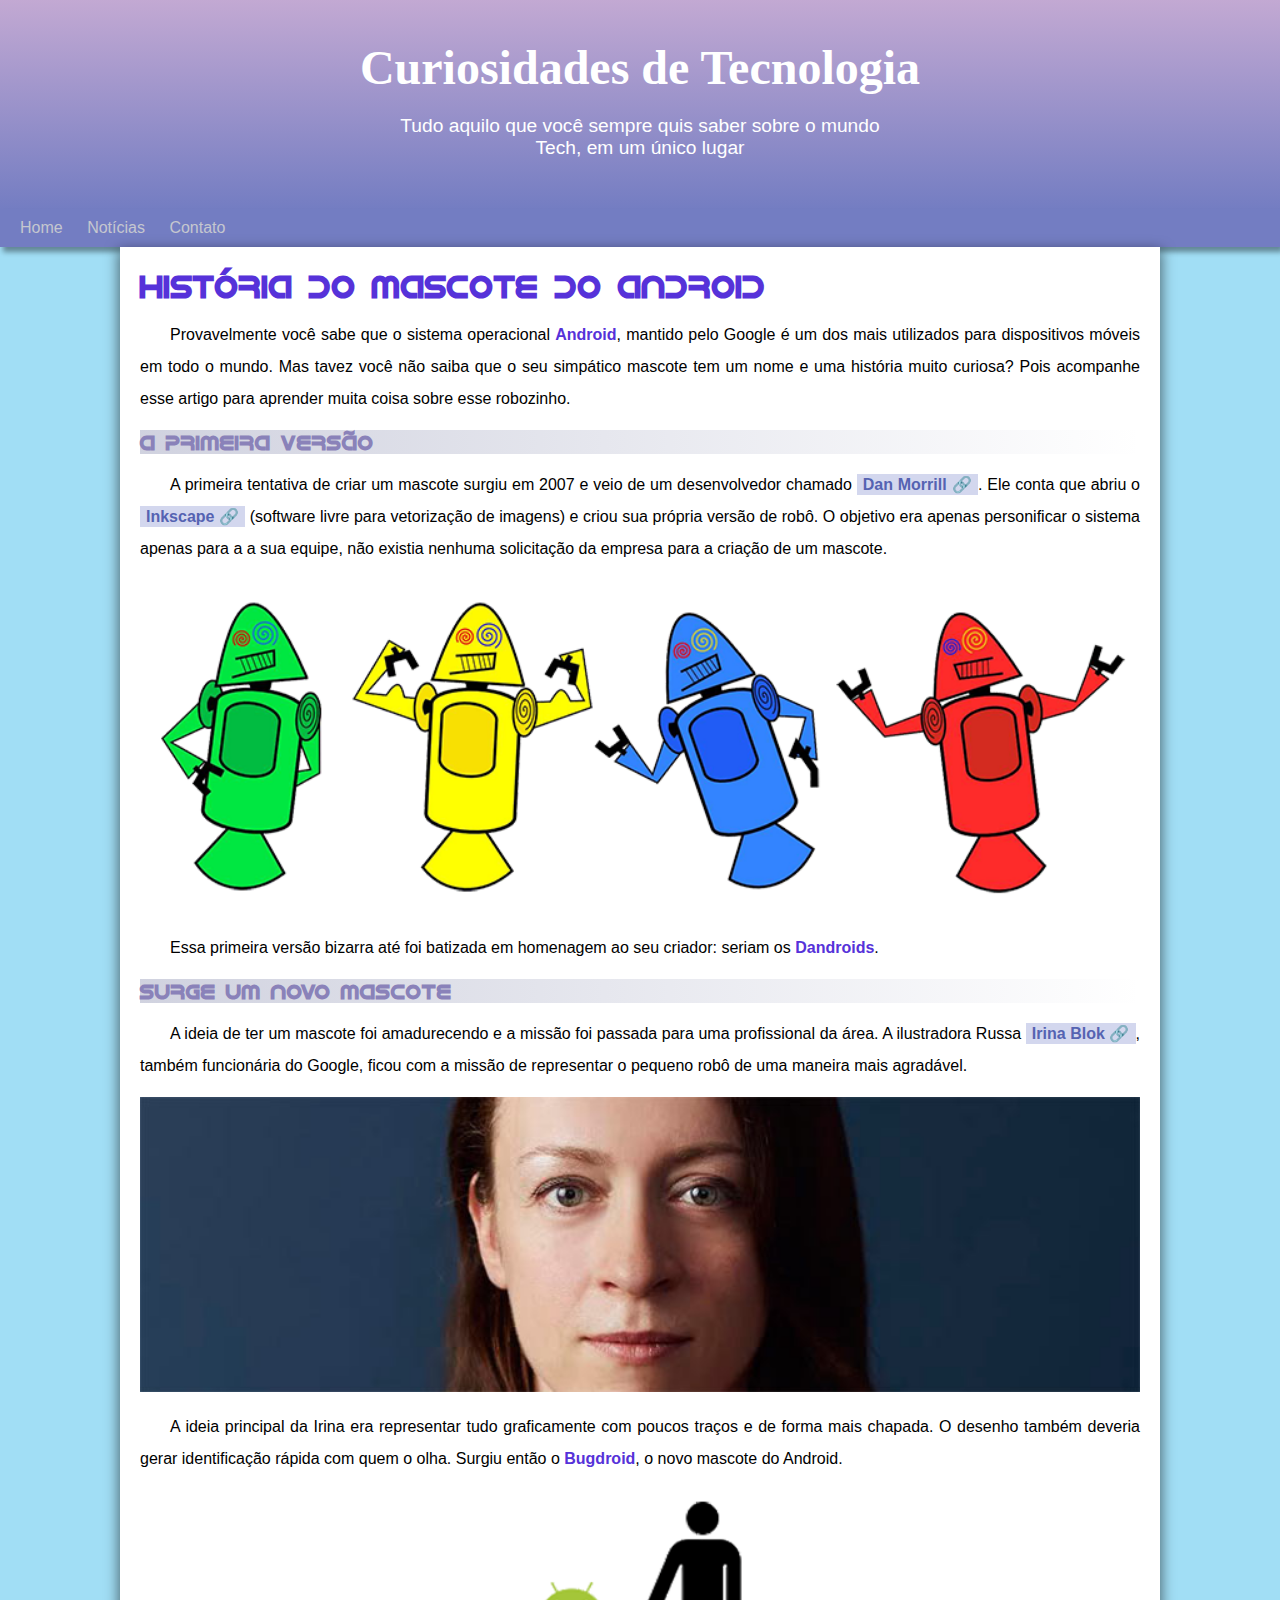
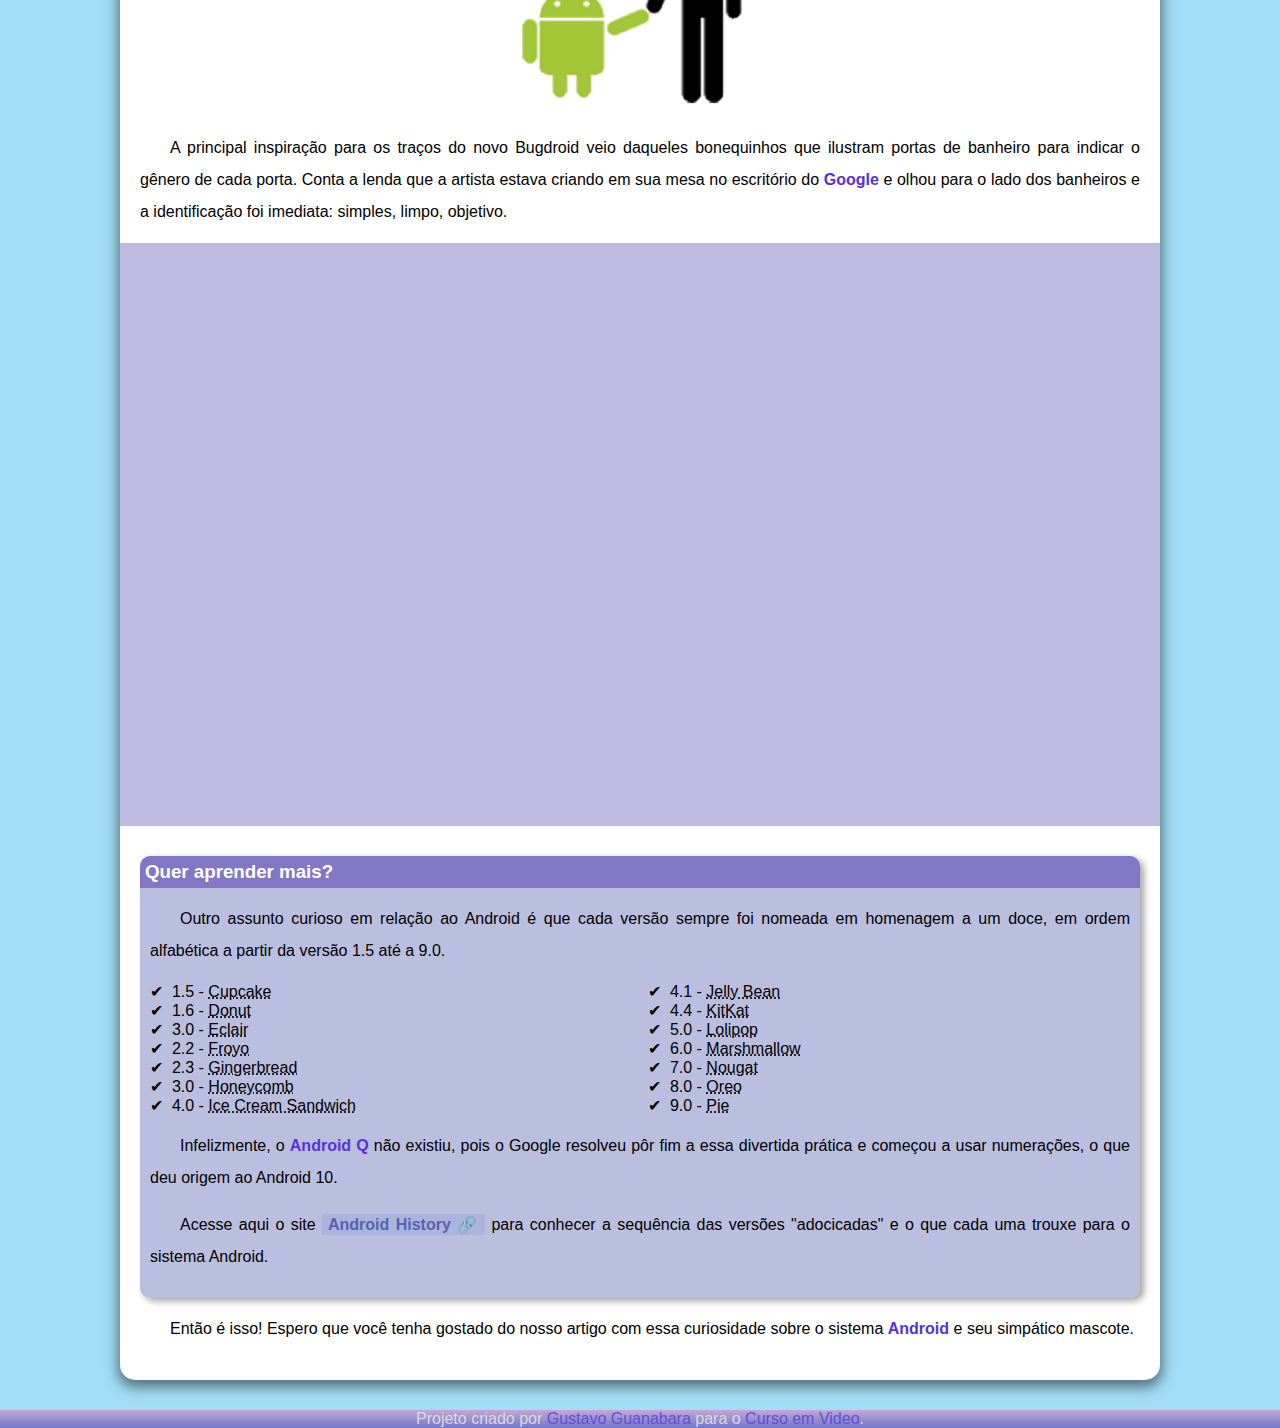
<file: index.html>
<!DOCTYPE html>
<html lang="pt-br">
<head>
    <meta charset="UTF-8">
    <meta name="viewport" content="width=device-width, initial-scale=1.0">
    <title>Como surgiu o mascote do Android?</title>
    <link rel="shortcut icon" href="img/favicon.ico" type="image/x-icon">
    <link rel="stylesheet" href="style/style.css">
</head>
<body>
    <header>
        <h1>Curiosidades de Tecnologia</h1>
        <p>Tudo aquilo que você sempre quis saber sobre o mundo Tech, em um único lugar</p>
    </header>
    <nav>
        <a href="#">Home</a>
        <a href="#">Notícias</a>
        <a href="#">Contato</a>
    </nav>
    <main>
        <article>
            <h1>História do Mascote do Android</h1>

            <p>Provavelmente você sabe que o sistema operacional <strong>Android</strong>, mantido pelo Google é um dos mais utilizados para dispositivos móveis em todo o mundo. Mas tavez você não saiba que o seu simpático mascote tem um nome e uma história muito curiosa? Pois acompanhe esse artigo para aprender muita coisa sobre esse robozinho.</p>

            <h2>A primeira versão</h2>

            <p>A primeira tentativa de criar um mascote surgiu em 2007 e veio de um desenvolvedor chamado <a href="http://www.notte.com.br" target="_blank" class="externo">Dan Morrill</a>. Ele conta que abriu o <a href="https://inkscape.org/pt-br/" target="_blank" class="externo">Inkscape</a> (software livre para vetorização de imagens) e criou sua própria versão de robô. O objetivo era apenas personificar o sistema apenas para a a sua equipe, não existia nenhuma solicitação da empresa para a criação de um mascote.</p>

            <picture>
                <source media="(max-width: 600px)" srcset="img/dan-droids-pq.png">
                <img src="img/dan-droids.png" alt="Primeiro Mascote do Android"></picture>

            <p>Essa primeira versão bizarra até foi batizada em homenagem ao seu criador: seriam os <strong>Dandroids</strong>.</p>

            <h2>Surge um novo mascote</h2>

            <p>A ideia de ter um mascote foi amadurecendo e a missão foi passada para uma profissional da área. A ilustradora Russa <a href="https://www.irinablok.com" target="_blank" class="externo">Irina Blok</a>, também funcionária do Google, ficou com a missão de representar o pequeno robô de uma maneira mais agradável.</p>

            <picture>
                <source media="(max-width: 600px)" srcset="img/irina-blok-pq.jpg">
                <img src="img/irina-blok.jpg" alt="Criadora do Bugdroid">
            </picture>

            <p>A ideia principal da Irina era representar tudo graficamente com poucos traços e de forma mais chapada. O desenho também deveria gerar identificação rápida com quem o olha. Surgiu então o <strong>Bugdroid</strong>, o novo mascote do Android.</p>

            <img src="img/bugdroid.png" class="pequena" calt="">

            <p>A principal inspiração para os traços do novo Bugdroid veio daqueles bonequinhos que ilustram portas de banheiro para indicar o gênero de cada porta. Conta a lenda que a artista estava criando em sua mesa no escritório do <strong>Google</strong> e olhou para o lado dos banheiros e a identificação foi imediata: simples, limpo, objetivo.</p>

            <div class="video">
                <iframe width="560" height="315" src="https://www.youtube.com/embed/l2UDgpLz20M?si=p1bWj88aZ7VgI3sX" title="YouTube video player" frameborder="0" allow="accelerometer; autoplay; clipboard-write; encrypted-media; gyroscope; picture-in-picture; web-share" referrerpolicy="strict-origin-when-cross-origin" allowfullscreen></iframe>
            </div>
            
            <aside>
                <h3>Quer aprender mais?</h3>
                <p>Outro assunto curioso em relação ao Android é que cada versão sempre foi nomeada em homenagem a um doce, em ordem alfabética a partir da versão 1.5 até a 9.0.</p>
                <ul>
                    <li>1.5 - <abbr title="Bolo de Copo">Cupcake</abbr></li>
                    <li>1.6 - <abbr title="Rosquinha">Donut</abbr></li>
                    <li>3.0 - <abbr title="Bomba">Eclair</abbr></li>
                    <li>2.2 - <abbr title="Iogurte Congelado">Froyo</abbr></li>
                    <li>2.3 - <abbr title="Biscoito de Gengibre">Gingerbread</abbr></li>
                    <li>3.0 - <abbr title="Favo de Mel">Honeycomb</abbr></li>
                    <li>4.0 - <abbr title="sanduíche de Sorvete">Ice Cream Sandwich</abbr></li>
                    <li>4.1 - <abbr title="Jujuba">Jelly Bean</abbr></li>
                    <li>4.4 - <abbr title="Kitkat"> KitKat</abbr></li>
                    <li>5.0 - <abbr title="Pirulito">Lolipop</abbr></li>
                    <li>6.0 - <abbr title="Marshmallow">Marshmallow</abbr></li>
                    <li>7.0 - <abbr title="Torrone">Nougat</abbr></li>
                    <li>8.0 - <abbr title="Oeo">Oreo</abbr></li>
                    <li>9.0 - <abbr title="Torta">Pie</abbr></li>
                </ul>

                <p>Infelizmente, o <strong>Android Q</strong> não existiu, pois o Google resolveu pôr fim a essa divertida prática e começou a usar numerações, o que deu origem ao Android 10.</p>

                <p>Acesse aqui o site <a href="https://www.android.com/intl/pt_pt/" target="_blank" class="externo">Android History</a> para conhecer a sequência das versões "adocicadas" e o que cada uma trouxe para o sistema Android.</p>
            </aside>

            <p>Então é isso! Espero que você tenha gostado do nosso artigo com essa curiosidade sobre o sistema <strong>Android</strong> e seu simpático mascote.</p>

        </article>
    </main>
    <footer>
        <p>Projeto criado por <a href="https://gustavoguanabara.github.io" target="_blank">Gustavo Guanabara</a> para o <a href="https://www.youtube.com/c/CursoemVídeo/featured" target="_blank">Curso em Video</a>.</p>
    </footer>
</body>
</html>
</file>
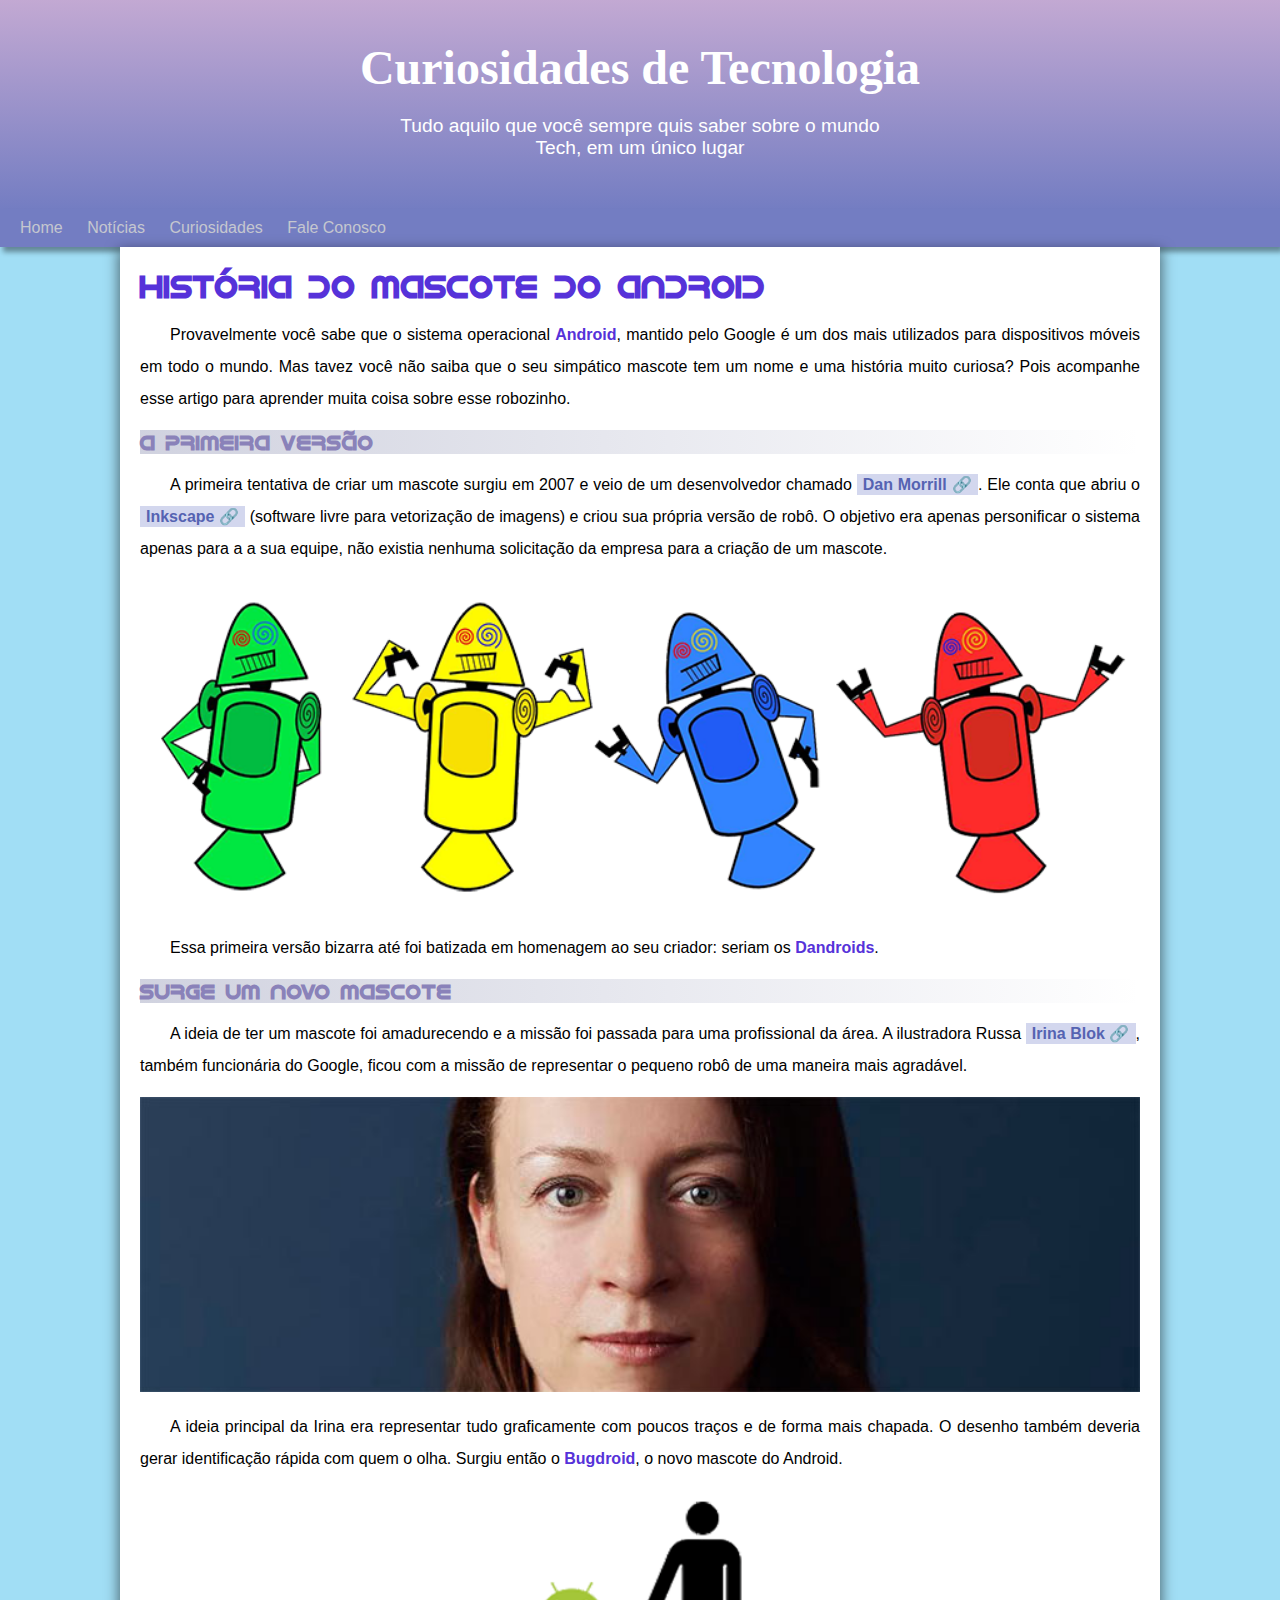
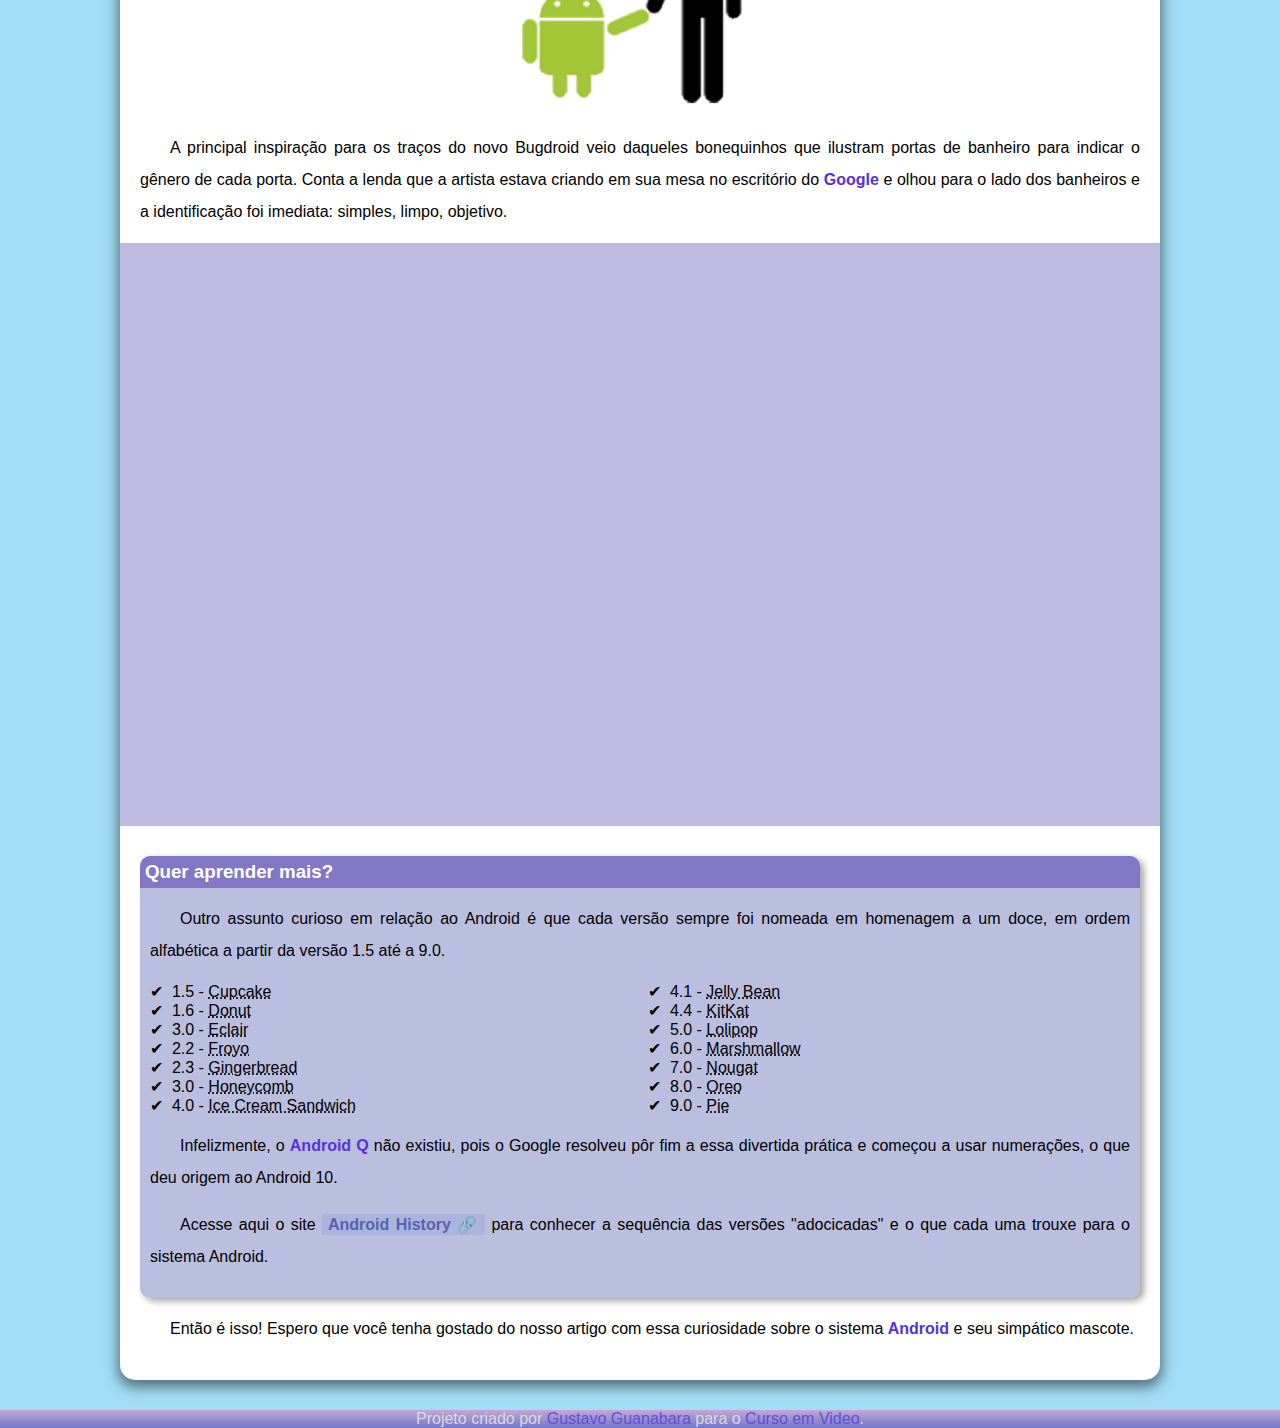
<file: index.html.html>
<!DOCTYPE html>
<html lang="pt-br">
<head>
    <meta charset="UTF-8">
    <meta name="viewport" content="width=device-width, initial-scale=1.0">
    <title>Como surgiu o mascote do Android?</title>
    <link rel="shortcut icon" href="img/favicon.ico" type="image/x-icon">
    <link rel="stylesheet" href="style/style.css">
</head>
<body>
    <header>
        <h1>Curiosidades de Tecnologia</h1>
        <p>Tudo aquilo que você sempre quis saber sobre o mundo Tech, em um único lugar</p>
    </header>
    <nav>
        <a href="#">Home</a>
        <a href="#">Notícias</a>
        <a href="#">Curiosidades</a>
        <a href="#">Fale Conosco</a>
    </nav>
    <main>
        <article>
            <h1>História do Mascote do Android</h1>

            <p>Provavelmente você sabe que o sistema operacional <strong>Android</strong>, mantido pelo Google é um dos mais utilizados para dispositivos móveis em todo o mundo. Mas tavez você não saiba que o seu simpático mascote tem um nome e uma história muito curiosa? Pois acompanhe esse artigo para aprender muita coisa sobre esse robozinho.</p>

            <h2>A primeira versão</h2>

            <p>A primeira tentativa de criar um mascote surgiu em 2007 e veio de um desenvolvedor chamado <a href="http://www.notte.com.br" target="_blank" class="externo">Dan Morrill</a>. Ele conta que abriu o <a href="https://inkscape.org/pt-br/" target="_blank" class="externo">Inkscape</a> (software livre para vetorização de imagens) e criou sua própria versão de robô. O objetivo era apenas personificar o sistema apenas para a a sua equipe, não existia nenhuma solicitação da empresa para a criação de um mascote.</p>

            <picture>
                <source media="(max-width: 600px)" srcset="img/dan-droids-pq.png">
                <img src="img/dan-droids.png" alt="Primeiro Mascote do Android"></picture>

            <p>Essa primeira versão bizarra até foi batizada em homenagem ao seu criador: seriam os <strong>Dandroids</strong>.</p>

            <h2>Surge um novo mascote</h2>

            <p>A ideia de ter um mascote foi amadurecendo e a missão foi passada para uma profissional da área. A ilustradora Russa <a href="https://www.irinablok.com" target="_blank" class="externo">Irina Blok</a>, também funcionária do Google, ficou com a missão de representar o pequeno robô de uma maneira mais agradável.</p>

            <picture>
                <source media="(max-width: 600px)" srcset="img/irina-blok-pq.jpg">
                <img src="img/irina-blok.jpg" alt="Criadora do Bugdroid">
            </picture>

            <p>A ideia principal da Irina era representar tudo graficamente com poucos traços e de forma mais chapada. O desenho também deveria gerar identificação rápida com quem o olha. Surgiu então o <strong>Bugdroid</strong>, o novo mascote do Android.</p>

            <img src="img/bugdroid.png" class="pequena" calt="">

            <p>A principal inspiração para os traços do novo Bugdroid veio daqueles bonequinhos que ilustram portas de banheiro para indicar o gênero de cada porta. Conta a lenda que a artista estava criando em sua mesa no escritório do <strong>Google</strong> e olhou para o lado dos banheiros e a identificação foi imediata: simples, limpo, objetivo.</p>

            <div class="video">
                <iframe width="560" height="315" src="https://www.youtube.com/embed/l2UDgpLz20M?si=p1bWj88aZ7VgI3sX" title="YouTube video player" frameborder="0" allow="accelerometer; autoplay; clipboard-write; encrypted-media; gyroscope; picture-in-picture; web-share" referrerpolicy="strict-origin-when-cross-origin" allowfullscreen></iframe>
            </div>
            
            <aside>
                <h3>Quer aprender mais?</h3>
                <p>Outro assunto curioso em relação ao Android é que cada versão sempre foi nomeada em homenagem a um doce, em ordem alfabética a partir da versão 1.5 até a 9.0.</p>
                <ul>
                    <li>1.5 - <abbr title="Bolo de Copo">Cupcake</abbr></li>
                    <li>1.6 - <abbr title="Rosquinha">Donut</abbr></li>
                    <li>3.0 - <abbr title="Bomba">Eclair</abbr></li>
                    <li>2.2 - <abbr title="Iogurte Congelado">Froyo</abbr></li>
                    <li>2.3 - <abbr title="Biscoito de Gengibre">Gingerbread</abbr></li>
                    <li>3.0 - <abbr title="Favo de Mel">Honeycomb</abbr></li>
                    <li>4.0 - <abbr title="sanduíche de Sorvete">Ice Cream Sandwich</abbr></li>
                    <li>4.1 - <abbr title="Jujuba">Jelly Bean</abbr></li>
                    <li>4.4 - <abbr title="Kitkat"> KitKat</abbr></li>
                    <li>5.0 - <abbr title="Pirulito">Lolipop</abbr></li>
                    <li>6.0 - <abbr title="Marshmallow">Marshmallow</abbr></li>
                    <li>7.0 - <abbr title="Torrone">Nougat</abbr></li>
                    <li>8.0 - <abbr title="Oeo">Oreo</abbr></li>
                    <li>9.0 - <abbr title="Torta">Pie</abbr></li>
                </ul>

                <p>Infelizmente, o <strong>Android Q</strong> não existiu, pois o Google resolveu pôr fim a essa divertida prática e começou a usar numerações, o que deu origem ao Android 10.</p>

                <p>Acesse aqui o site <a href="https://www.android.com/intl/pt_pt/" target="_blank" class="externo">Android History</a> para conhecer a sequência das versões "adocicadas" e o que cada uma trouxe para o sistema Android.</p>
            </aside>

            <p>Então é isso! Espero que você tenha gostado do nosso artigo com essa curiosidade sobre o sistema <strong>Android</strong> e seu simpático mascote.</p>

        </article>
    </main>
    <footer>
        <p>Projeto criado por <a href="https://gustavoguanabara.github.io" target="_blank">Gustavo Guanabara</a> para o <a href="https://www.youtube.com/c/CursoemVídeo/featured" target="_blank">Curso em Video</a>.</p>
    </footer>
</body>
</html>
</file>
<file: style/style.css>
@charset "UTF-8";

@import url('https://fonts.googleapis.com/css2?family=Bebas+Neue&display=swap');

@font-face {
    font-family: 'Android';
    src: url('../fontes/idroid.otf');
    font-weight: normal;
}


:root {
    --cor0: #D977D2;
    --cor1: #5632D9;
    --cor2: #614ED9;
    --cor3: #9AA3D9;
    --cor4: #80D2F2;

    --fonte-padrão: Arial, Verdana, Helvetica, sans-serif;
    --fonte-destaque: 'Bebas Neude', cursive;
    --font-android: 'Android', cursive;
}

* {
    margin: 0px;
    padding: 0px;
}

body {
    background-color: #80d2f2bd;
    font-family: var(--fonte-padrão);
}

a.externo::after {
    content: '\000A0\1F517';
}

header {
    background-image: linear-gradient(to bottom, hsla(305, 34%, 70%, 0.767), #6257aeb7);
    min-height: 150px;
    text-align: center;
    padding-top: 40px;
}

header > h1 {
    color: #ffffff;
    font-family: var(--fonte-destaque);
    font-size: 3em;
    margin-bottom: 20px;
}

header > p {
    font-family: var(--fonte-padrão);
    font-size: 1.2em;
    max-width: 500px;
    margin: auto;
    color: white;
    padding-right: 10px;
    padding-left: 10px;
    padding-bottom: 50px;
    min
}

nav {
    background-color: #6257aeb7;
    padding: 10px;
    box-shadow: 3px 5px 5px 0px rgba(0, 0, 0, 0.39);
}

nav > a {
    color: rgb(197, 199, 207);
    padding: 10px;
    border-radius: 5px;
    text-decoration: none;
    transition-duration: 0.5s;
}

nav > a:hover{
    background-color: var(--cor0);
}

main {
    background-color: white;
    padding: 20px;
    min-width: 300px;
    max-width: 1000px;
    box-shadow: 0px 5px 13px 2px rgba(0, 0, 0, 0.5);
    margin: auto;
    margin-bottom: 30px;
    border-radius: 0px 0px 15px 15px;

}

main h1 {
    color: #5632D9;
    font-family: var(--font-android);
}
main h2 {
    color: #8a82b9;
    font-family: var(--font-android);
    font-size: 1.3em;
    background-image: linear-gradient(to right, #9b9fbb77, transparent);
}

main p {
    margin: 15px 0px;
    text-align: justify;
    text-indent: 30px;
    font-size: 1em;
    line-height: 2em;
} 

main strong {
    color: var(--cor1);
    font-weight: bold;
}

main img {
    width: 100%;
}

main a {
    text-decoration: none;
    font-weight: bold;
    color: #5563b2;
    background-color: #9aa4d96f;
    padding: 2px 6px;
}

main a:hover {
    text-decoration: underline;
    color: #979eca;
}

main img.pequena{
    max-width: 350px;
    display: block;
    margin: auto;
}

div.video {
    background-color: #9289c995;
    margin-bottom: 30px;
    margin: 0px -20px 30px -20px;
    padding: 20px;
    padding-bottom: 56.3%;
    position: relative;
    
}

div.video > iframe {
    position: absolute;
    top: 5%;
    left: 5%;
    width: 90%;
    height: 90%;
}

aside {
    background-color: #a7aed8c9;
    padding: 10px;
    border-radius: 10px;
    box-shadow: 4px 3px 7px 0px rgba(0, 0, 0, 0.359);
}

aside > h3 {
    background-color: #3b1ea573;
    color: white;
    padding: 5px;
    margin: -10px -10px 0px -10px;
    border-radius: 10px 10px 0px 0px;
}

aside > ul {
    list-style-type: '\2714\00A0\00A0';
    list-style-position: inside;
    columns: 2;
}

footer {
    background-image: linear-gradient(to bottom, hsla(305, 34%, 70%, 0.767), #5e4fbcb7);
    color: rgb(219, 218, 218);
    text-align: center;
    text-decoration: none;
    font-size: 1em;
}

footer a {
        color: var(--cor2);
        text-decoration: none;
}

footer a:hover {
    color: #2c0d9c;
    text-decoration: underline;
}
</file>
